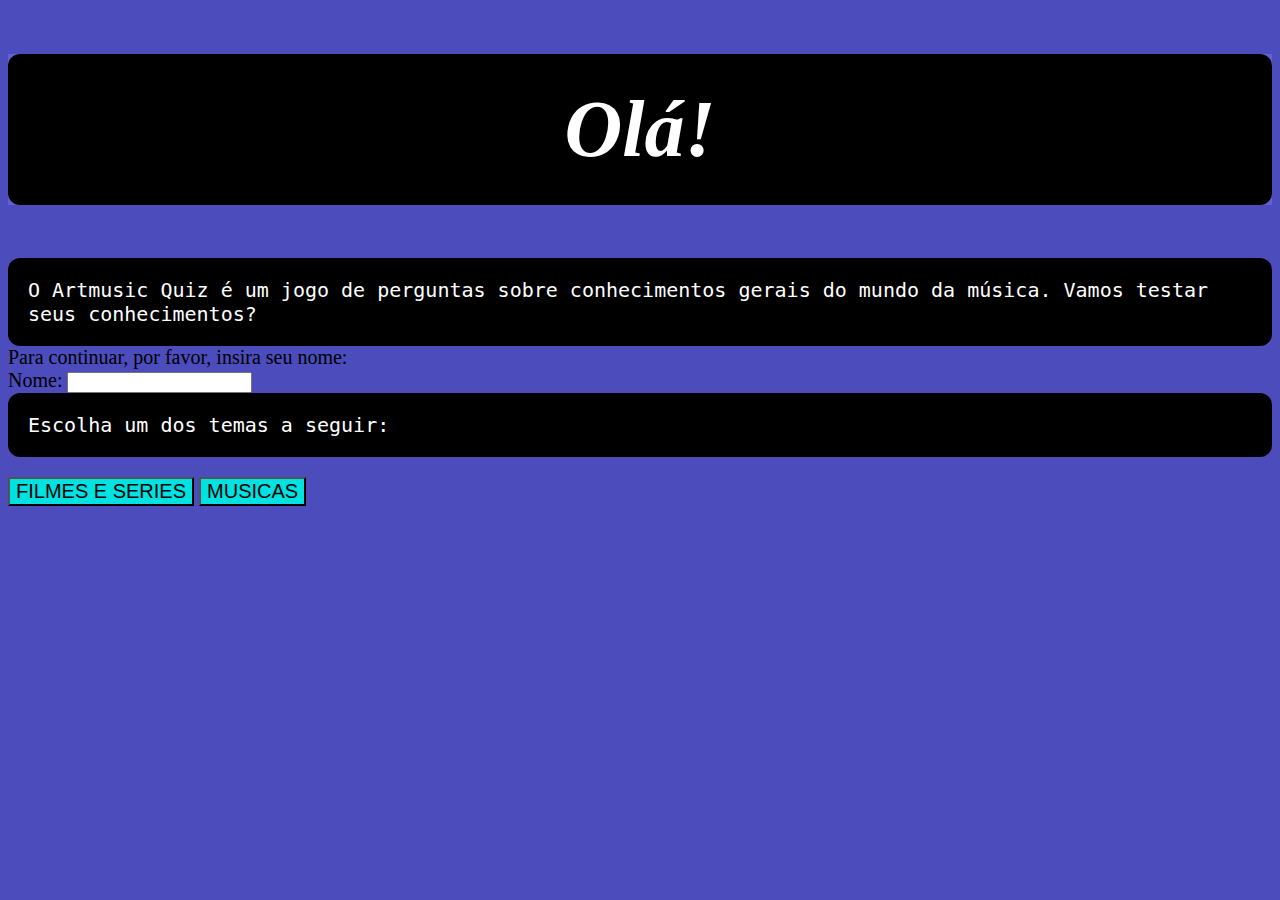
<file: index.html>
<!DOCTYPE html>
<html lang="en" dir="ltr">
  <head>
    <meta charset="utf-8">
    <title> ARTMUSIC QUIZ </title>
    <link rel= "stylesheet" href="app.css">
  </head>

  <body>

    <div class="index">
      <h1>Olá!</h1>
    </div>


<div class="index2">
O Artmusic Quiz é um jogo de perguntas sobre conhecimentos gerais do mundo da música.
Vamos testar seus conhecimentos?
</div>


<div class="">
Para continuar, por favor, insira seu nome:
</div>
<form action="trivia.html" method="submit">

    <div>
        <label for="input-name">Nome:</label>
        <input type="text" id="nome" name="usuarioNome" />
    </div>
    <div class="index2">

      Escolha um dos temas a seguir:

    </div>
<p class="botao">

  <button type="submit" formaction="filmes.html">FILMES E SERIES</button>
</p>

<p class="botao">

<button type="submit" formaction="musicas.html">MUSICAS</button>
</p>
</form>

</body>

</html>
</file>
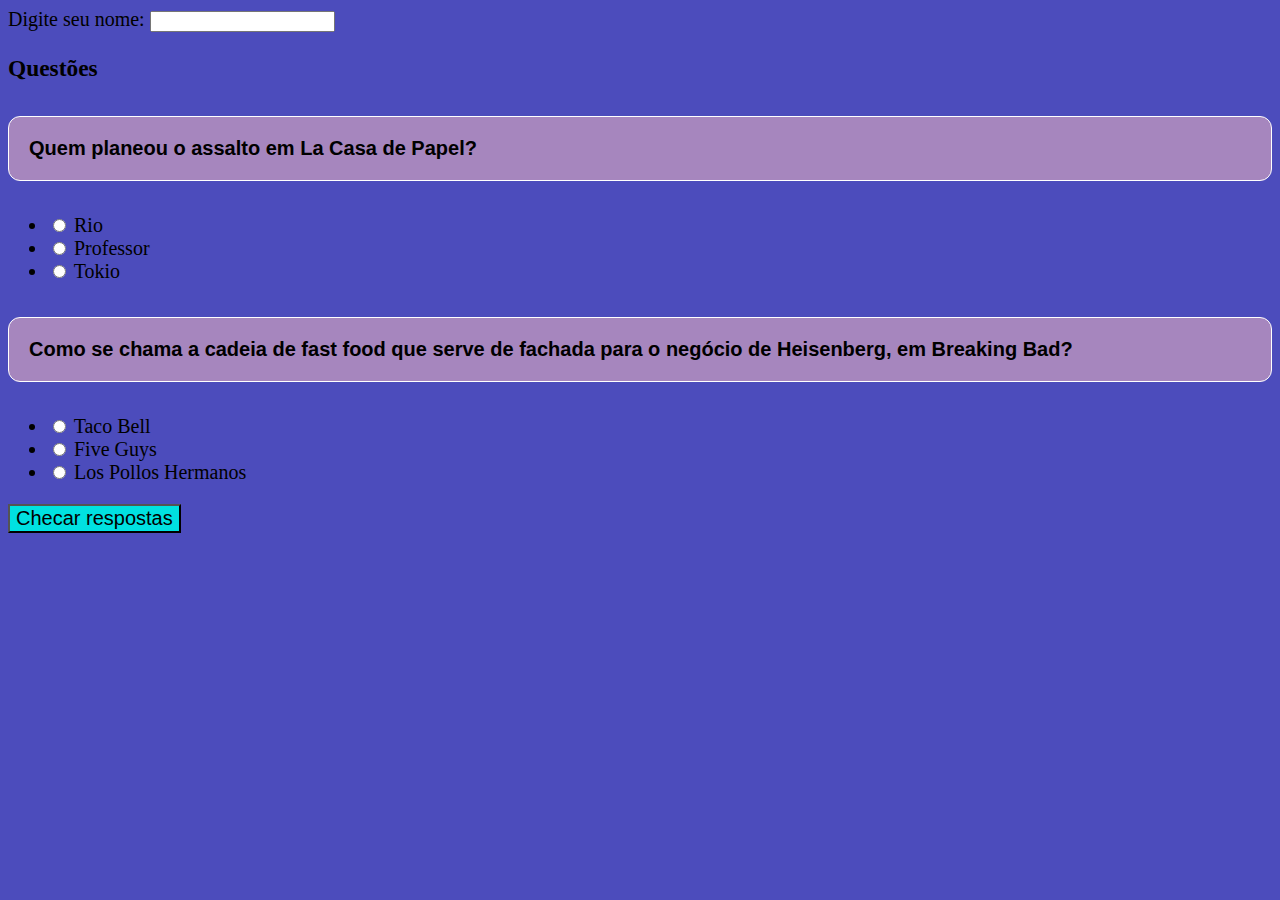
<file: filmes.html>
<!DOCTYPE html>
<html>
<head>
  <meta charset="utf-8">
  <title>ARTMUSIC QUIZ</title>
  <link rel= "stylesheet" href="app.css">
</head>
<body>


  <form id="formulario-trivia">
    <label for="input-nome">Digite seu nome:</label>
    <input type="text" name="nome" id="input-nome"/>

    <h3>Questões</h3>
    <h5 class="tema1">Quem planeou o assalto em La Casa de Papel?</h5>
    <ul>
      <li>
        <label>
          <input type="radio" name="resposta1" value="Rio">
          Rio
        </label>
      </li>
      <li>
        <input type="radio" name="resposta1" value="Professor">
        Professor
      </li>
      <li>
        <input type="radio" name="resposta1" value="Tokio">
        Tokio
      </li>
    </ul>

    <h5 class="tema1">Como se chama a cadeia de fast food que serve de fachada para o negócio de Heisenberg, em Breaking Bad?</h5>
    <ul>
      <li>
        <label>
          <input type="radio" name="resposta2" value="taco_bell">
          Taco Bell
        </label>
      </li>
      <li>
        <input type="radio" name="resposta2" value="Five_guys">
        Five Guys
      </li>
      <li>
        <input type="radio" name="resposta2" value="losPollosHermanos">
        Los Pollos Hermanos
      </li>
    </ul>

    <button type="submit">Checar respostas</button>
  </form>

  <div id="mensagens">
  </div>

  <script>
    const formulario = document.querySelector("#formulario-trivia");
    const mensagens = document.querySelector("#mensagens");

    formulario.addEventListener("submit", function(event) {
      event.preventDefault();
      event.stopPropagation();

      mensagens.innerHTML = "Nome: " + formulario.elements.namedItem("nome").value + "<br>";
      mensagens.innerHTML += "Resposta 1: " + formulario.elements.namedItem("resposta1").value + "<br>";
      mensagens.innerHTML += "Resposta 2: " + formulario.elements.namedItem("resposta2").value + "<br>";
    });
  </script>
</body>
</html>
</file>
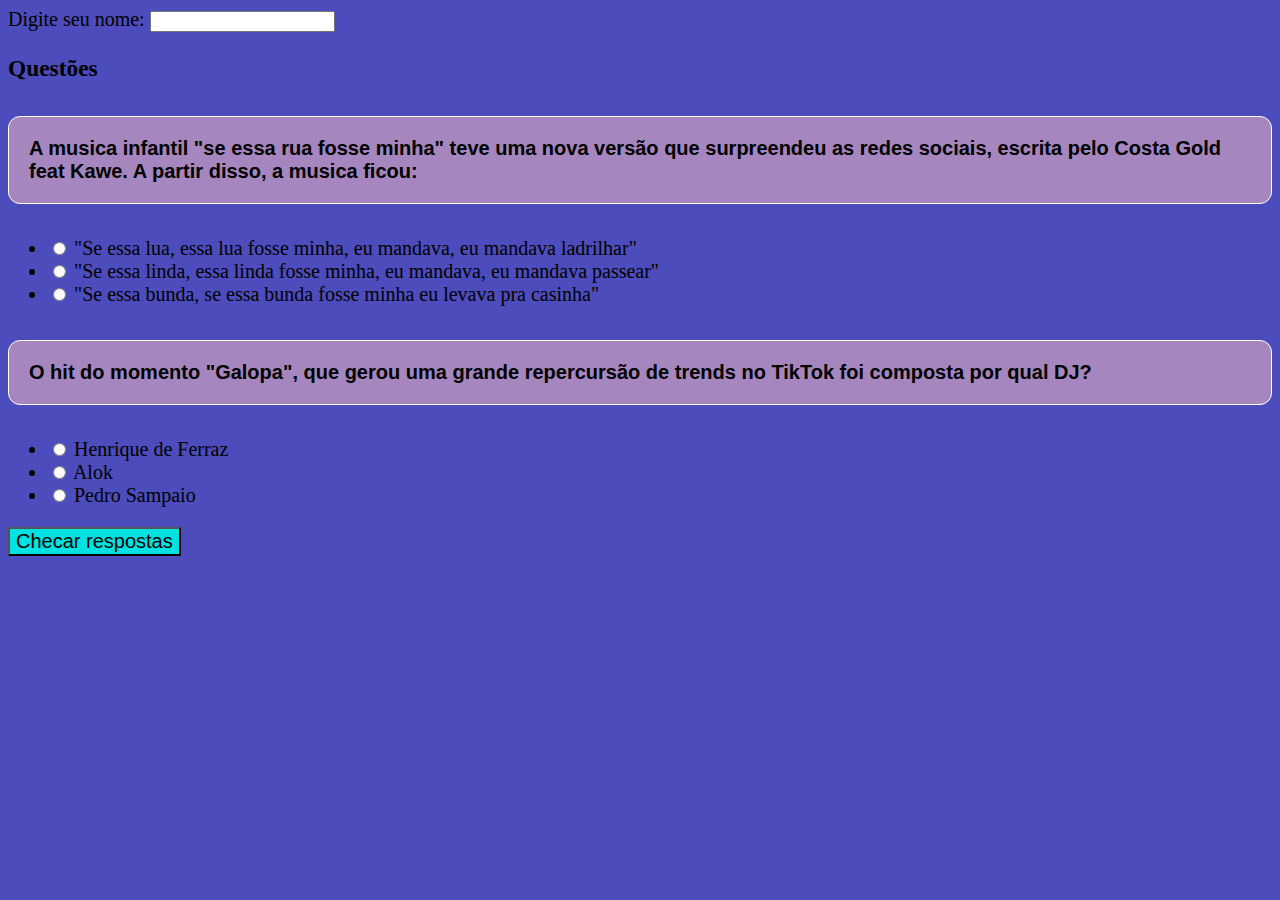
<file: musicas.html>
<!DOCTYPE html>
<html>
<head>
  <meta charset="utf-8">
  <title>ARTMUSIC QUIZ</title>
  <link rel= "stylesheet" href="app.css">
</head>
<body>


  <form id="formulario-trivia">
    <label for="input-nome">Digite seu nome:</label>
    <input type="text" name="nome" id="input-nome"/>

    <h3>Questões</h3>
    <h5 class="tema1">A musica infantil "se essa rua fosse minha" teve uma nova versão que surpreendeu as redes sociais, escrita pelo Costa Gold feat Kawe. A partir disso, a musica ficou:</h5>
    <ul>
      <li>
        <label>
          <input type="radio" name="resposta1" value="opcao1">
          "Se essa lua, essa lua fosse minha, eu mandava, eu mandava ladrilhar"
        </label>
      </li>
      <li>
        <input type="radio" name="resposta1" value="opcao2">
        "Se essa linda, essa linda fosse minha, eu mandava, eu mandava passear"
      </li>
      <li>
        <input type="radio" name="resposta1" value="3">
        "Se essa bunda, se essa bunda fosse minha eu levava pra casinha"
      </li>
    </ul>

    <h5 class="tema1">O hit do momento "Galopa", que gerou uma grande repercursão de trends no TikTok foi composta por qual DJ?</h5>
    <ul>
      <li>
        <label>
          <input type="radio" name="resposta2" value="henriquedeferraz">
          Henrique de Ferraz
        </label>
      </li>
      <li>
        <input type="radio" name="resposta2" value="Alok">
        Alok
      </li>
      <li>
        <input type="radio" name="resposta2" value="pedrosampaio">
        Pedro Sampaio
      </li>
    </ul>

    <button type="submit">Checar respostas</button>
  </form>

  <div id="mensagens">
  </div>

  <script>
    const formulario = document.querySelector("#formulario-trivia");
    const mensagens = document.querySelector("#mensagens");

    formulario.addEventListener("submit", function(event) {
      event.preventDefault();
      event.stopPropagation();

      mensagens.innerHTML = "Nome: " + formulario.elements.namedItem("nome").value + "<br>";
      mensagens.innerHTML += "Resposta 1: " + formulario.elements.namedItem("resposta1").value + "<br>";
      mensagens.innerHTML += "Resposta 2: " + formulario.elements.namedItem("resposta2").value + "<br>";
    });
  </script>
</body>
</html>
</file>
<file: app.css>
h1 {
  color: white;
  background-color: rgba(128, 128, 255, 0.4);
  font-size: 80px;
  text-align: center;
  font-family:serif;
  background-color: black;
  padding: 30px;
  border-radius: 12px;
}

.inicial {
  color: rgb(176, 176, 255);
  background-color: rgb(64, 0, 64);
  font-size: 20px;
  font-family:arial;
  font-style: italic;
  text-align: center;
  font-size: 55px;
  padding: 20px;
  border-radius: 12px;
}
body{
  color: black;
  background-color: rgba(0, 0, 160, 0.7);
  font-size: 20px;
  font-family:serif;
  text-align:left;

}

button{
  color: black;
  background-color: rgb(0, 225, 225);
  font-size: 20px;
text-align: center;

}

.botao {
  color: black;
  background-color: rgb(0, 225, 225);
  font-size: 20px;
text-align: center;
display: inline-block;
}
button:hover {
  color:rgb(0, 225, 225);
  background-color: black;
}
.index {
  color: rgb(0, 0, 255);
  background-color: rgba(128, 128, 255, 0.4);
  font-size: 20px;
  font-family:serif;
  font-style: italic;
  text-align:center;

}

.index2 {
  color: white;
  font-family: monospace;
  background-color: black;
  padding: 20px;
  border-radius: 12px;
}

.tema1 {
  color: black;
  font-family: arial;
  font-size: 20px;
  background-color: rgba(255, 191, 191, 0.5);
  padding: 20px;
  border-radius: 12px;
  border: 1px solid white;

}
}
</file>
